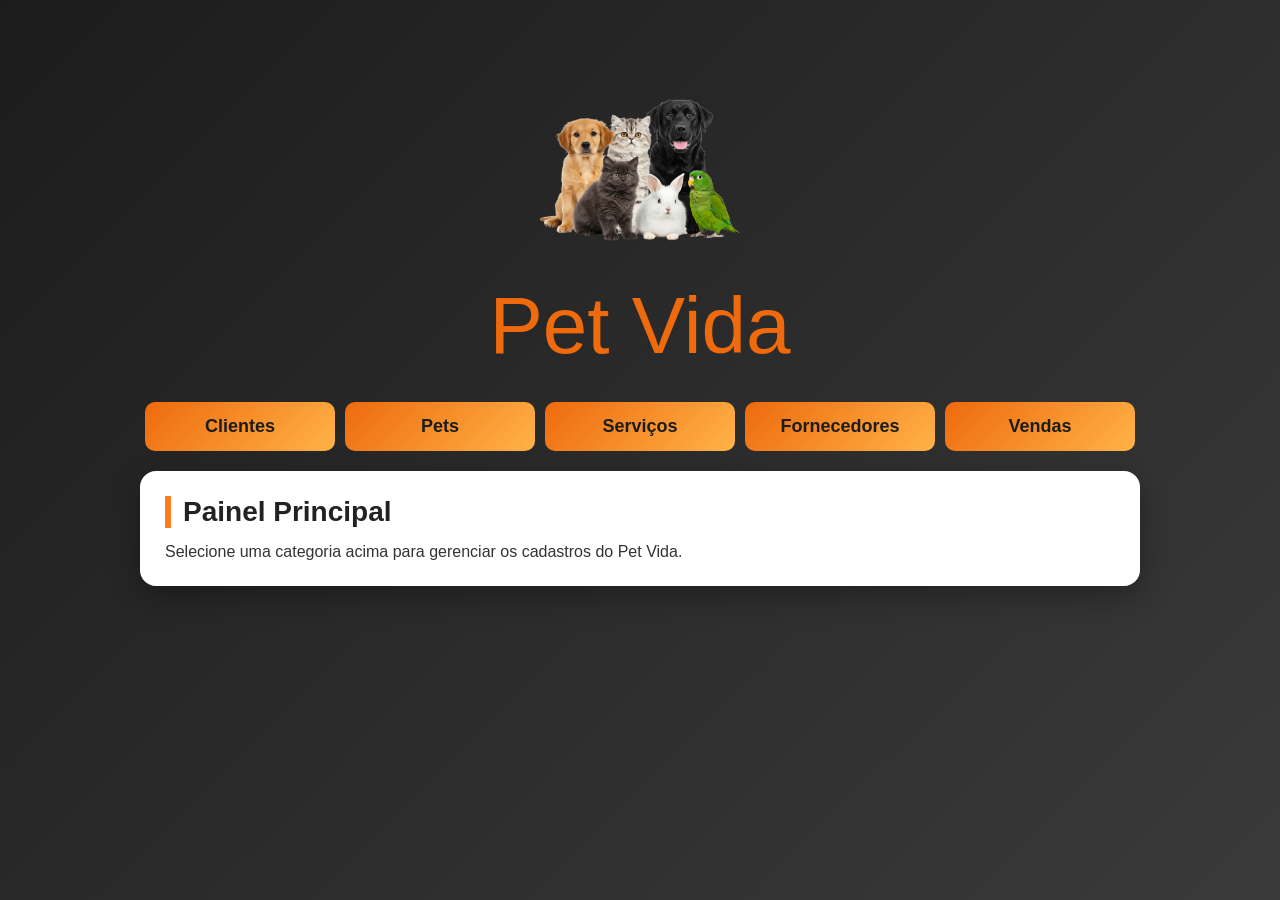
<file: app/templates/index.html>
<html lang="pt-BR">
  <head>
    <meta charset="UTF-8" />
   
    <title>Pet Vida - Gestão</title>
    <div class="container-imagem">
    <img src="./assets/imagem_pets.png" alt="Minha Figura">
    </div>
    <link rel="stylesheet" href="../static/style.css" />
  </head>
  <body>
    <span class="title" onclick="navigate('/home')">Pet Vida</span>

    <nav>
      <button onclick="navigate('/clientes')" class="btn-go">Clientes</button>
      <button onclick="navigate('/pets')" class="btn-go">Pets</button>
      <button onclick="navigate('/servicos')" class="btn-go">Serviços</button>
      <button onclick="navigate('/fornecedores')" class="btn-go">
        Fornecedores
      </button>
      <button onclick="navigate('/vendas')" class="btn-go">Vendas</button>
    </nav>

    <div id="app" class="sup-container"></div>
     
    </script>
    <script src="../static/js/router.js"></script>
  </body>
</html>
</file>
<file: app/static/style.css>
* {
        margin: 0;
        padding: 0;
        box-sizing: border-box;
        font-family: "Segoe UI", Tahoma, Geneva, Verdana, sans-serif;
      }
      body {
        background: linear-gradient(135deg, #1c1c1c, #2b2b2b, #3a3a3a);
        padding: 60px;
        color: #333;
      }
      .sup-container {
        display: flex;
        flex-direction: column;
        gap: 30px;
        align-items: center;
      }
      .box {
        padding: 15px;
        background: #f9f9f9;
        border-radius: 12px;
        box-shadow: 0 4px 12px rgba(0, 0, 0, 0.2);
      }
      .container {
        width: 1000px;
        background: #ffffff;
        padding: 25px;
        border-radius: 16px;
        box-shadow: 0 10px 30px rgba(0, 0, 0, 0.3);
        margin-bottom: 20px;
      }
      h1 {
        color: #222;
        margin-bottom: 15px;
        font-size: 28px;
        border-left: 6px solid #ff7a18;
        padding-left: 12px;
      }
      form {
        display: grid;
        gap: 12px;
        margin-bottom: 20px;
      }
      input {
        padding: 12px;
        border-radius: 10px;
        border: 1px solid #ccc;
        outline: none;
      }
      button,
      .btn-go {
        padding: 14px;
        border-radius: 10px;
        border: none;
        background: linear-gradient(135deg, #ee6a0d, #ffb347);
        color: #1c1c1c;
        font-weight: bold;
        cursor: pointer;
        text-decoration: none;
        text-align: center;
        display: inline-block;
      }
      table {
        width: 100%;
        border-collapse: collapse;
        margin-top: 10px;
      }
      th {
        background: #1c1c1c;
        color: #fff;
        padding: 12px;
        text-align: left;
      }
      td {
        padding: 10px;
        border-bottom: 1px solid #eee;
      }
      .title {
        width: 100%;
        display: flex;
        justify-content: center;
        font-size: 80px;
        color: #ee6a0d;
        margin-bottom: 30px;
        cursor: pointer;
      }
      nav {
        display: flex;
        gap: 10px;
        justify-content: center;
        margin-bottom: 20px;
        flex-wrap: wrap;
      }
   nav button {
    background: #ff7a18;
    color: #fff;
    font-weight: bold;
    padding: 15px 25px; 
    border-radius: 8px;
    border: none;
    cursor: pointer;
    font-size: 18px;   
    min-width: 190px;   
    transition: 0.3s;
}

    nav button:hover {
    background: #ee6a0d;
    transform: scale(1.05); 
}

.container-imagem {
    display: flex;
    justify-content: center;
    margin-bottom: 20px;
    height: 200px;

}
</file>
